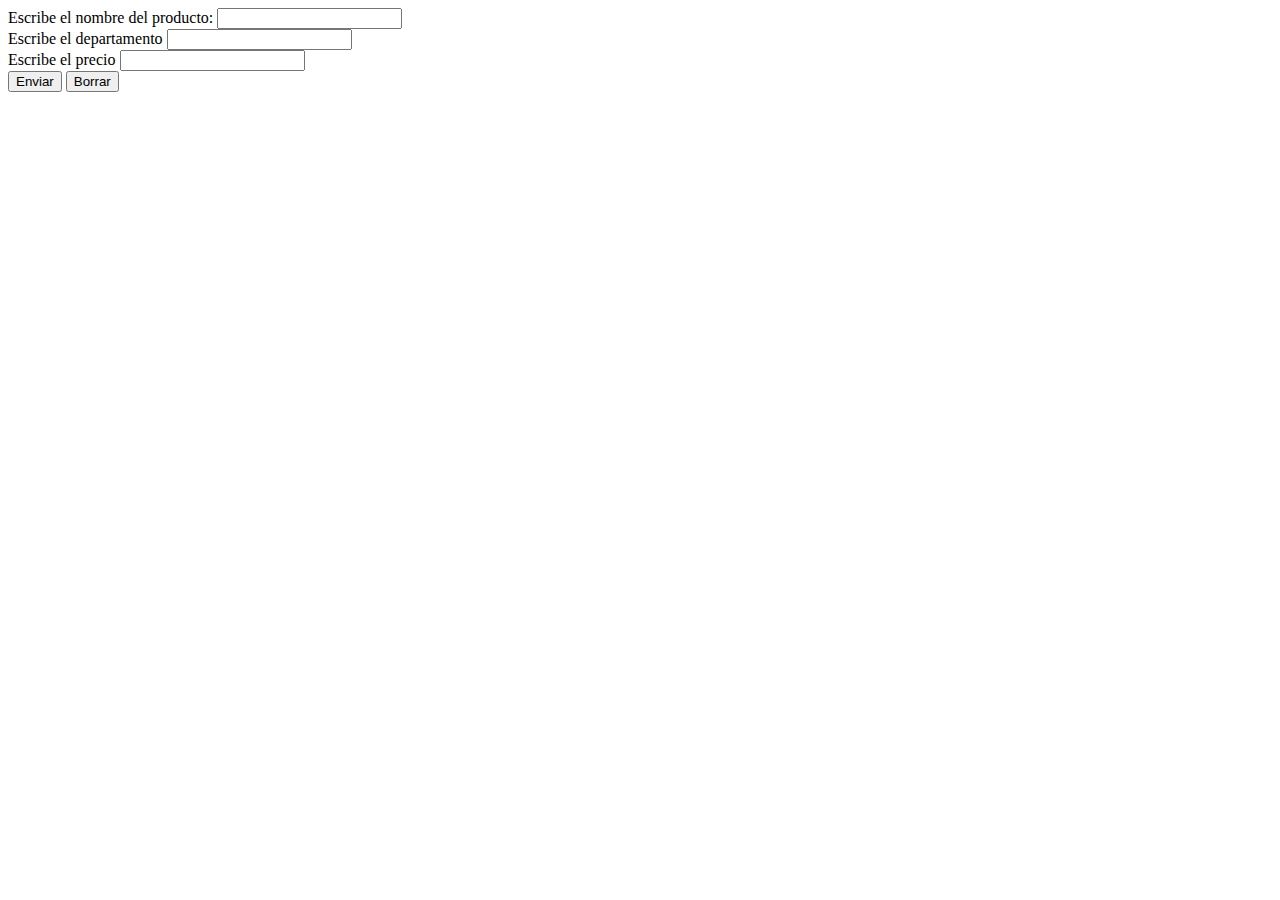
<file: FormA4.html>
<!DOCTYPE html>
<html lang="es">
<head>
    <meta charset="UFT-8">
    <title>Productos formulario</title>
</head>    
    <body>
        
        <form action="" method="GET" class="formulario">

    <div>
    
        <div>
            <label for="fam" class="fomulario">Escribe el nombre del producto: </label>
            <input type="text"  name="producto" class="fomulario"required><br>
            
        </div>
        <div>
           
                <label for="cuantos">Escribe el departamento  </label>
                    <input type="text"  name="departamento" id="dep" required>
        
            </div>
            <div>
               
                    <label for="campolabores">Escribe el precio </label>
                        <input type="number" name="precio" id="pre" required>
            
                </div>



        <input  type="submit" value="Enviar" >
        <input type="reset" value="Borrar">
        </div>
       
</form>
    </body>
</html>
</file>
